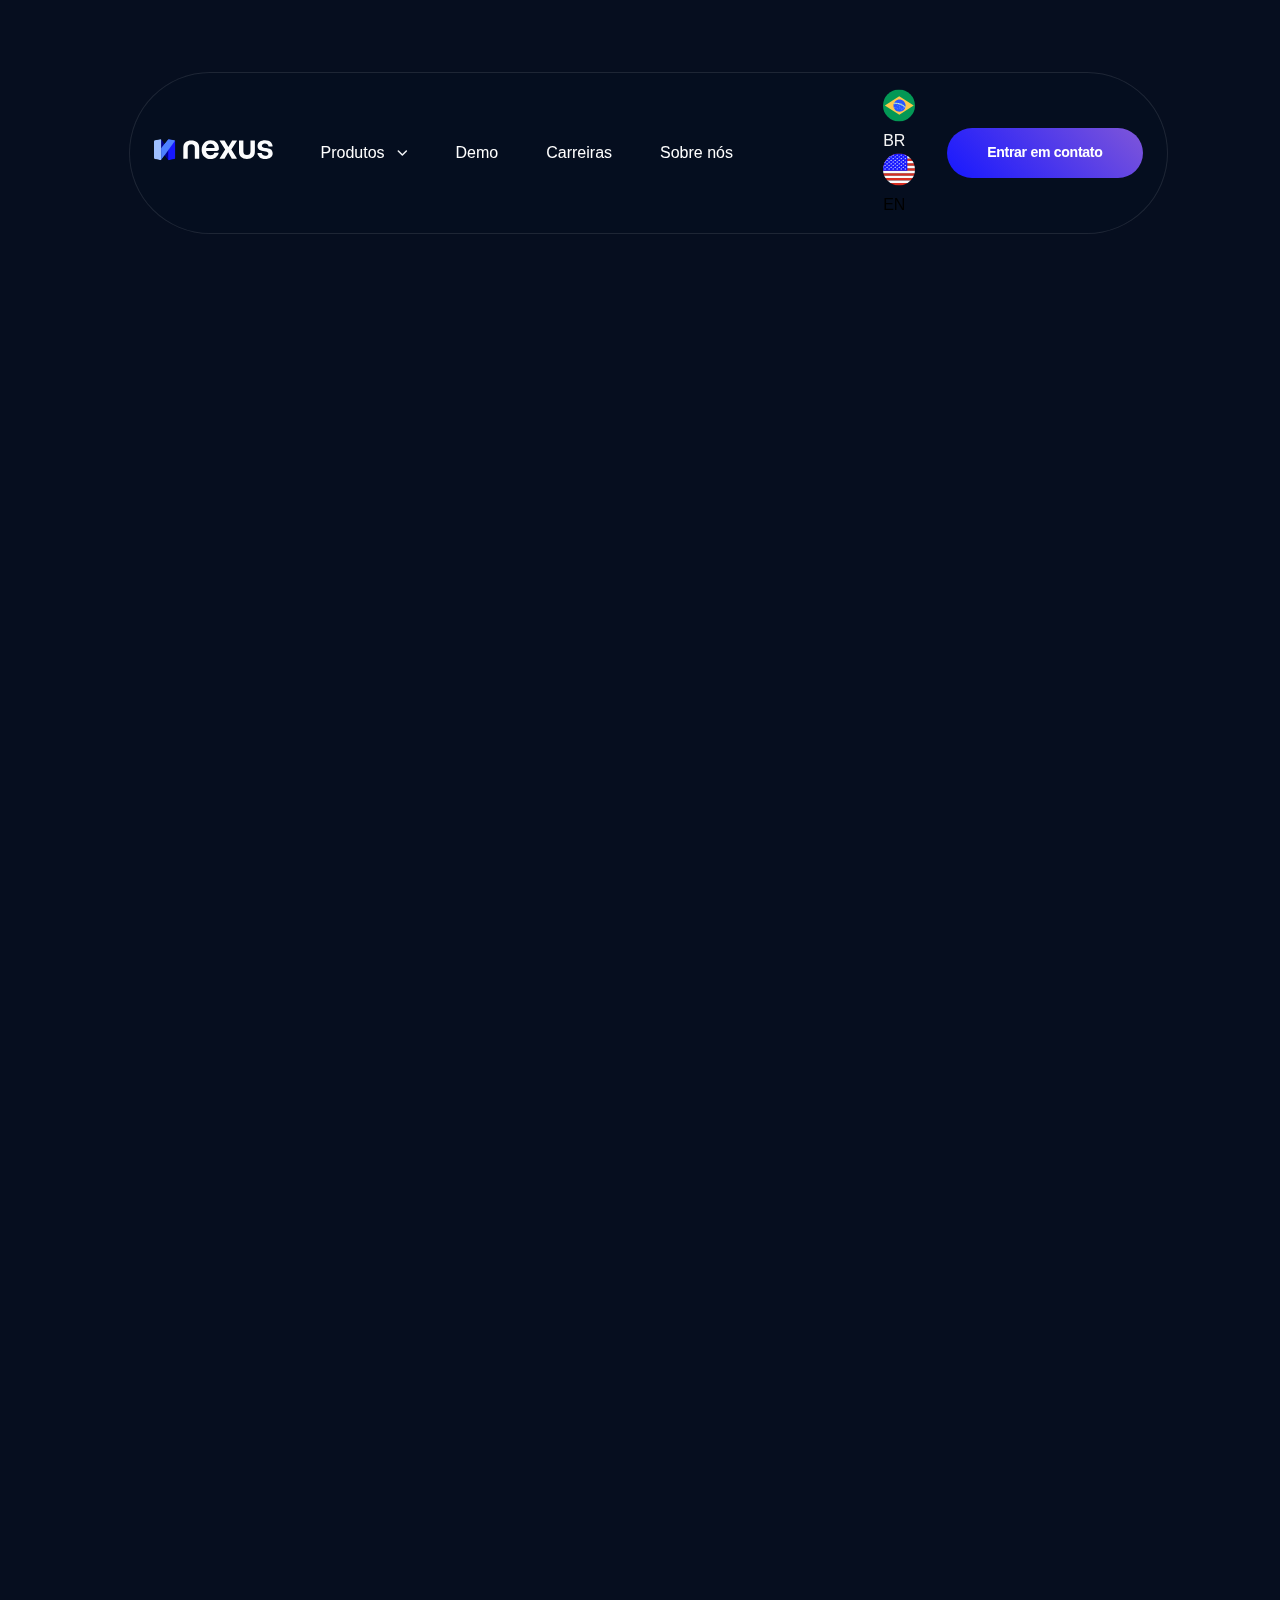
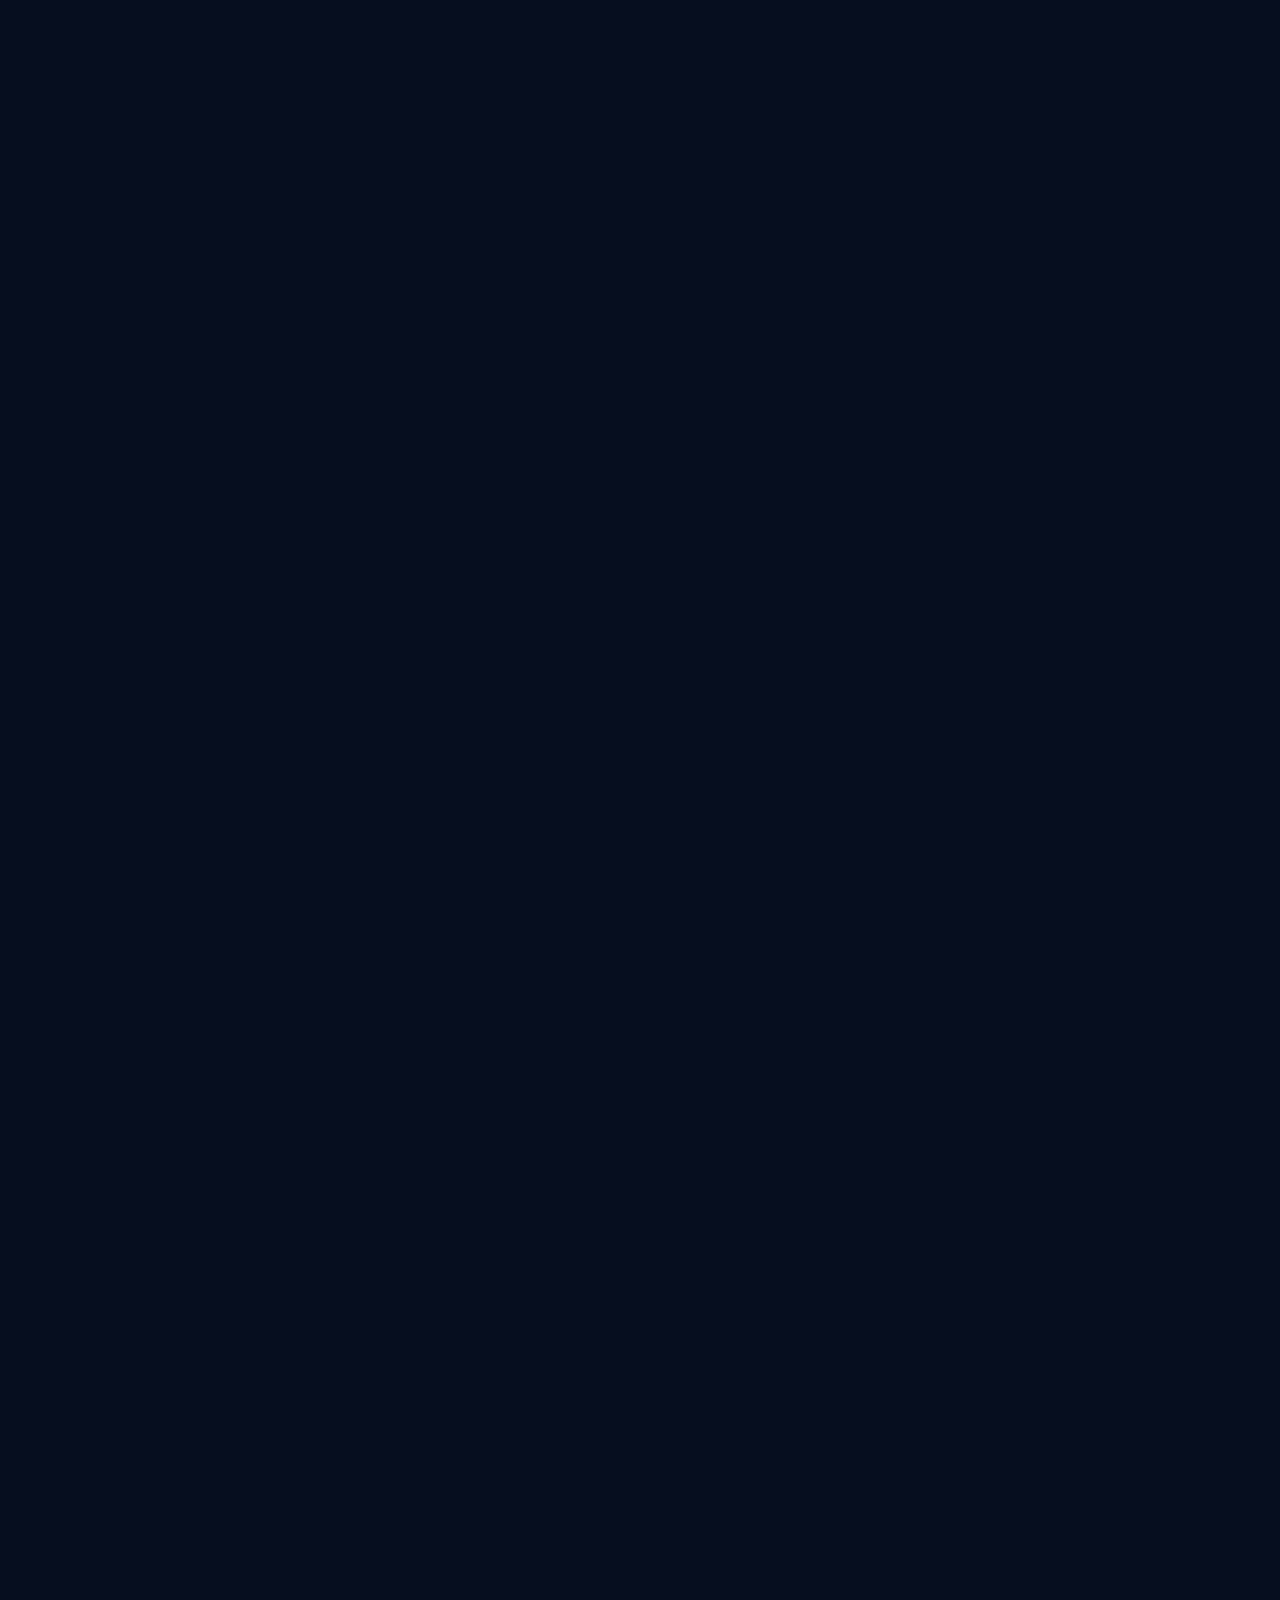
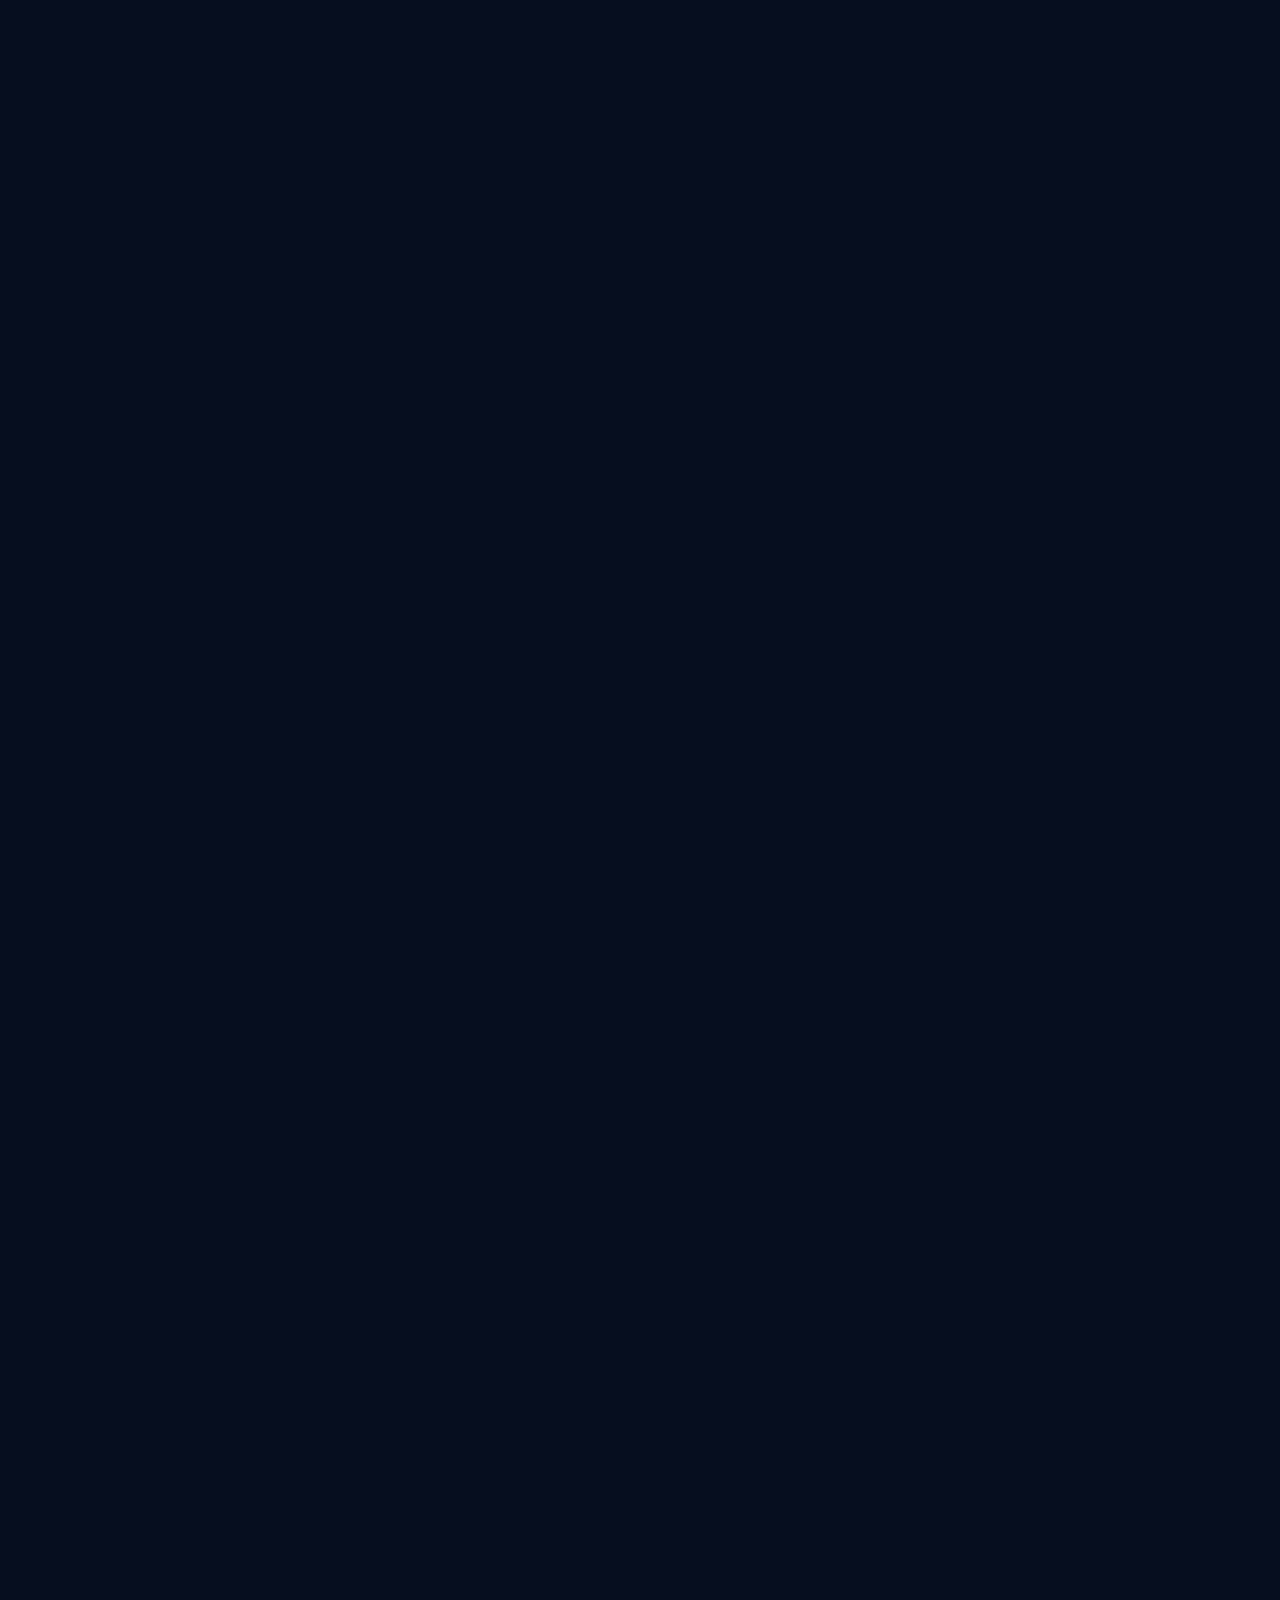
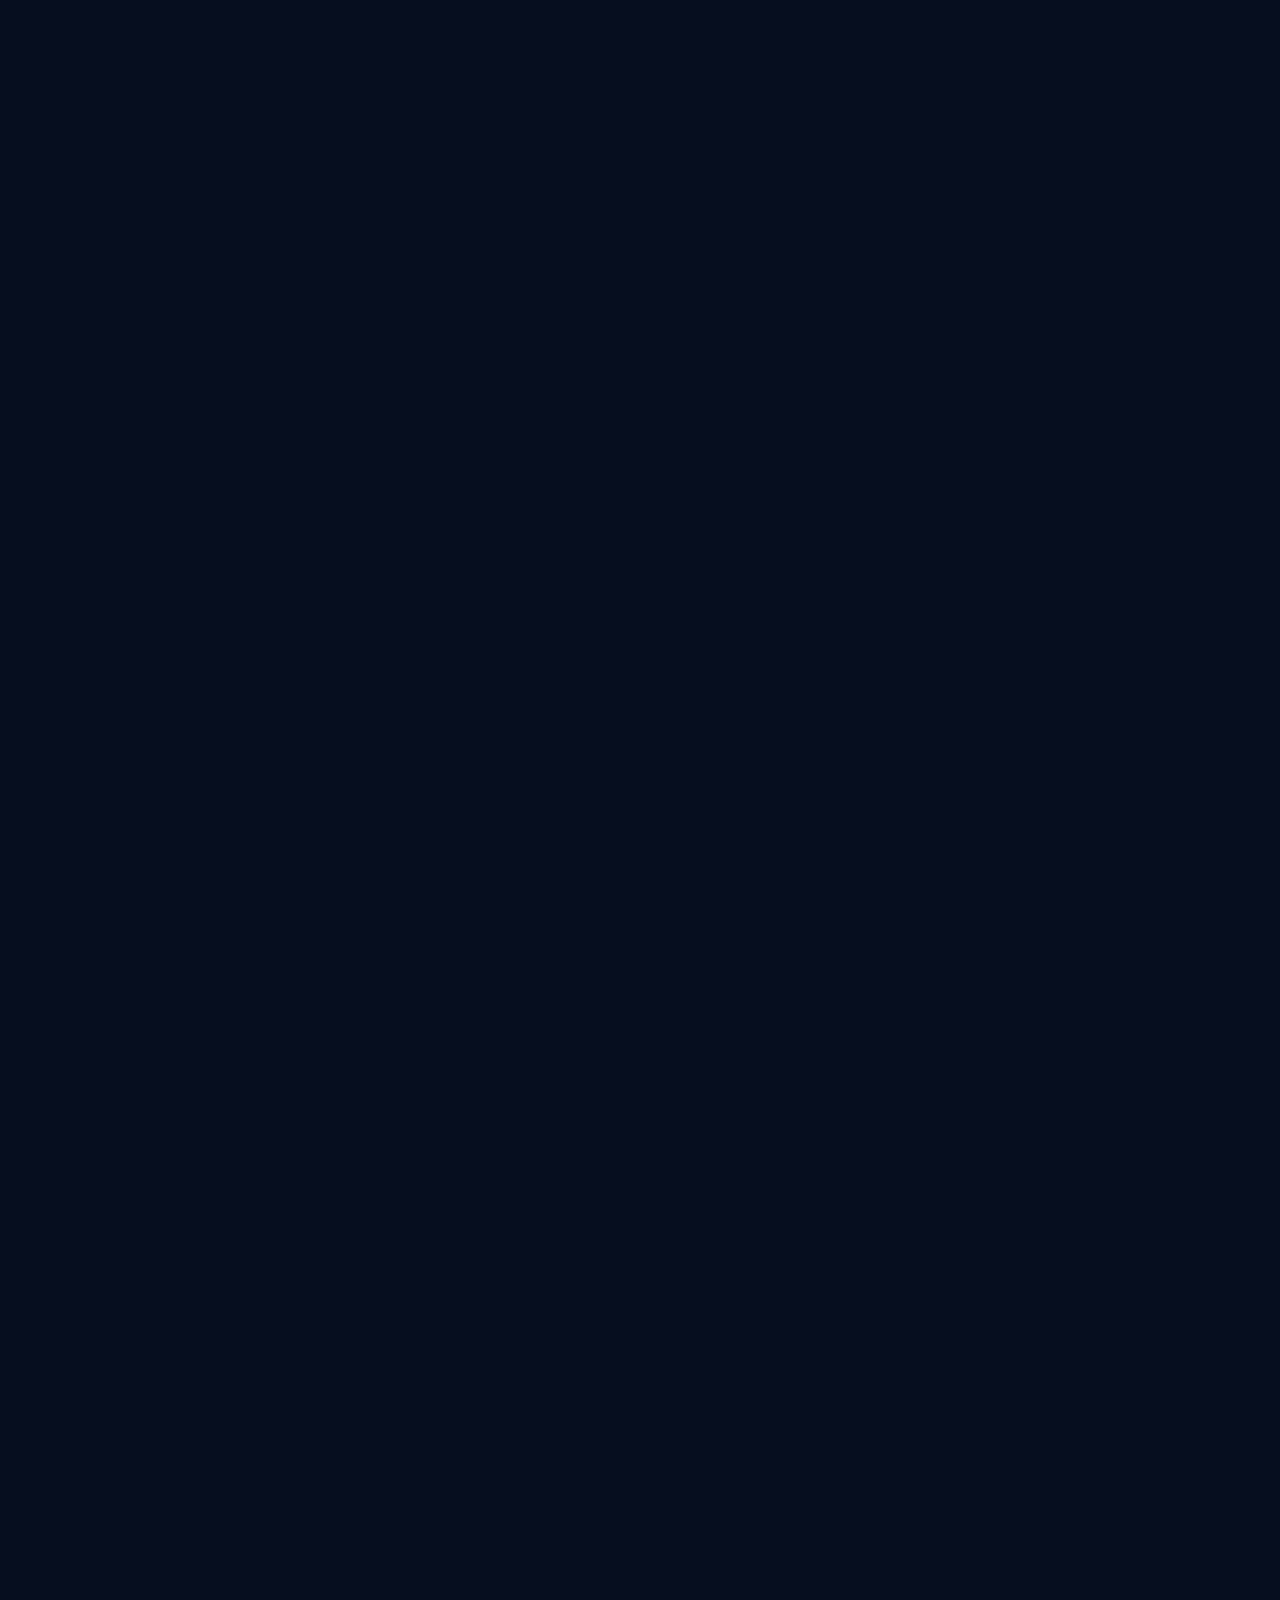
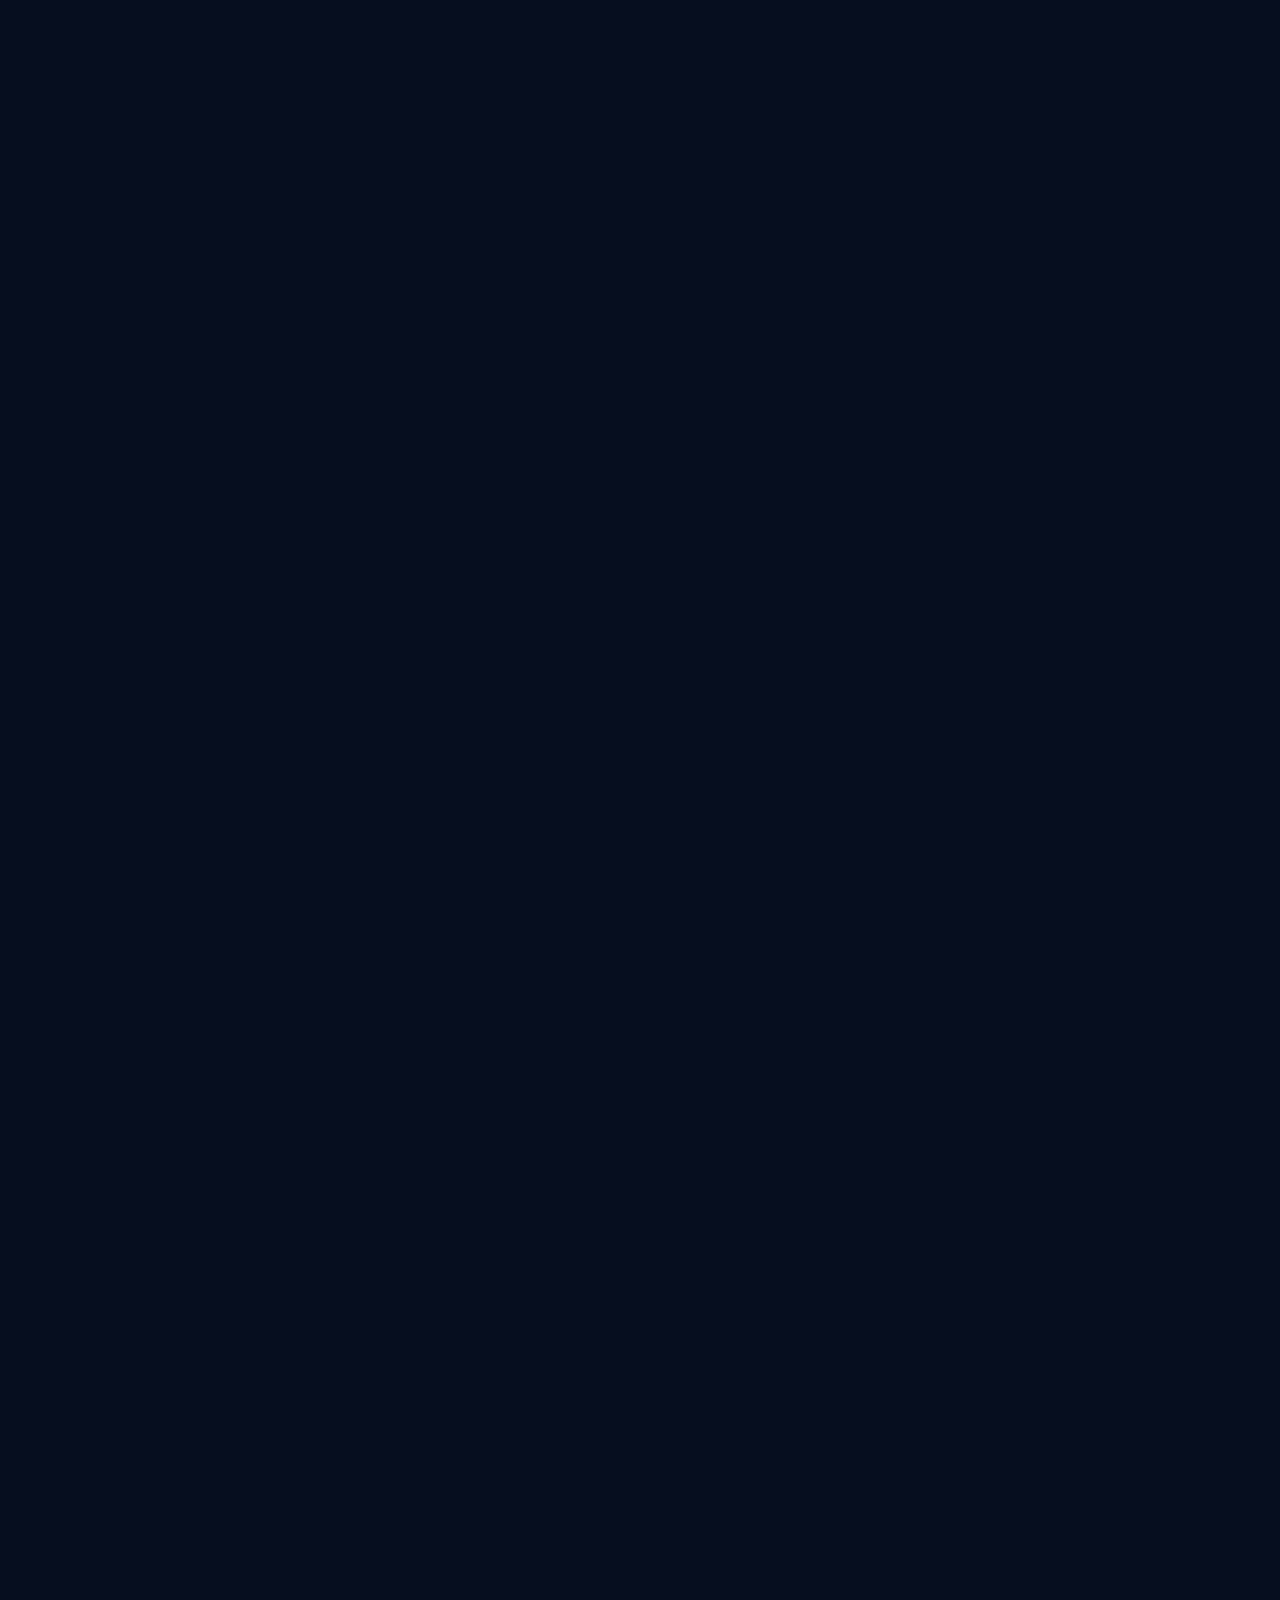
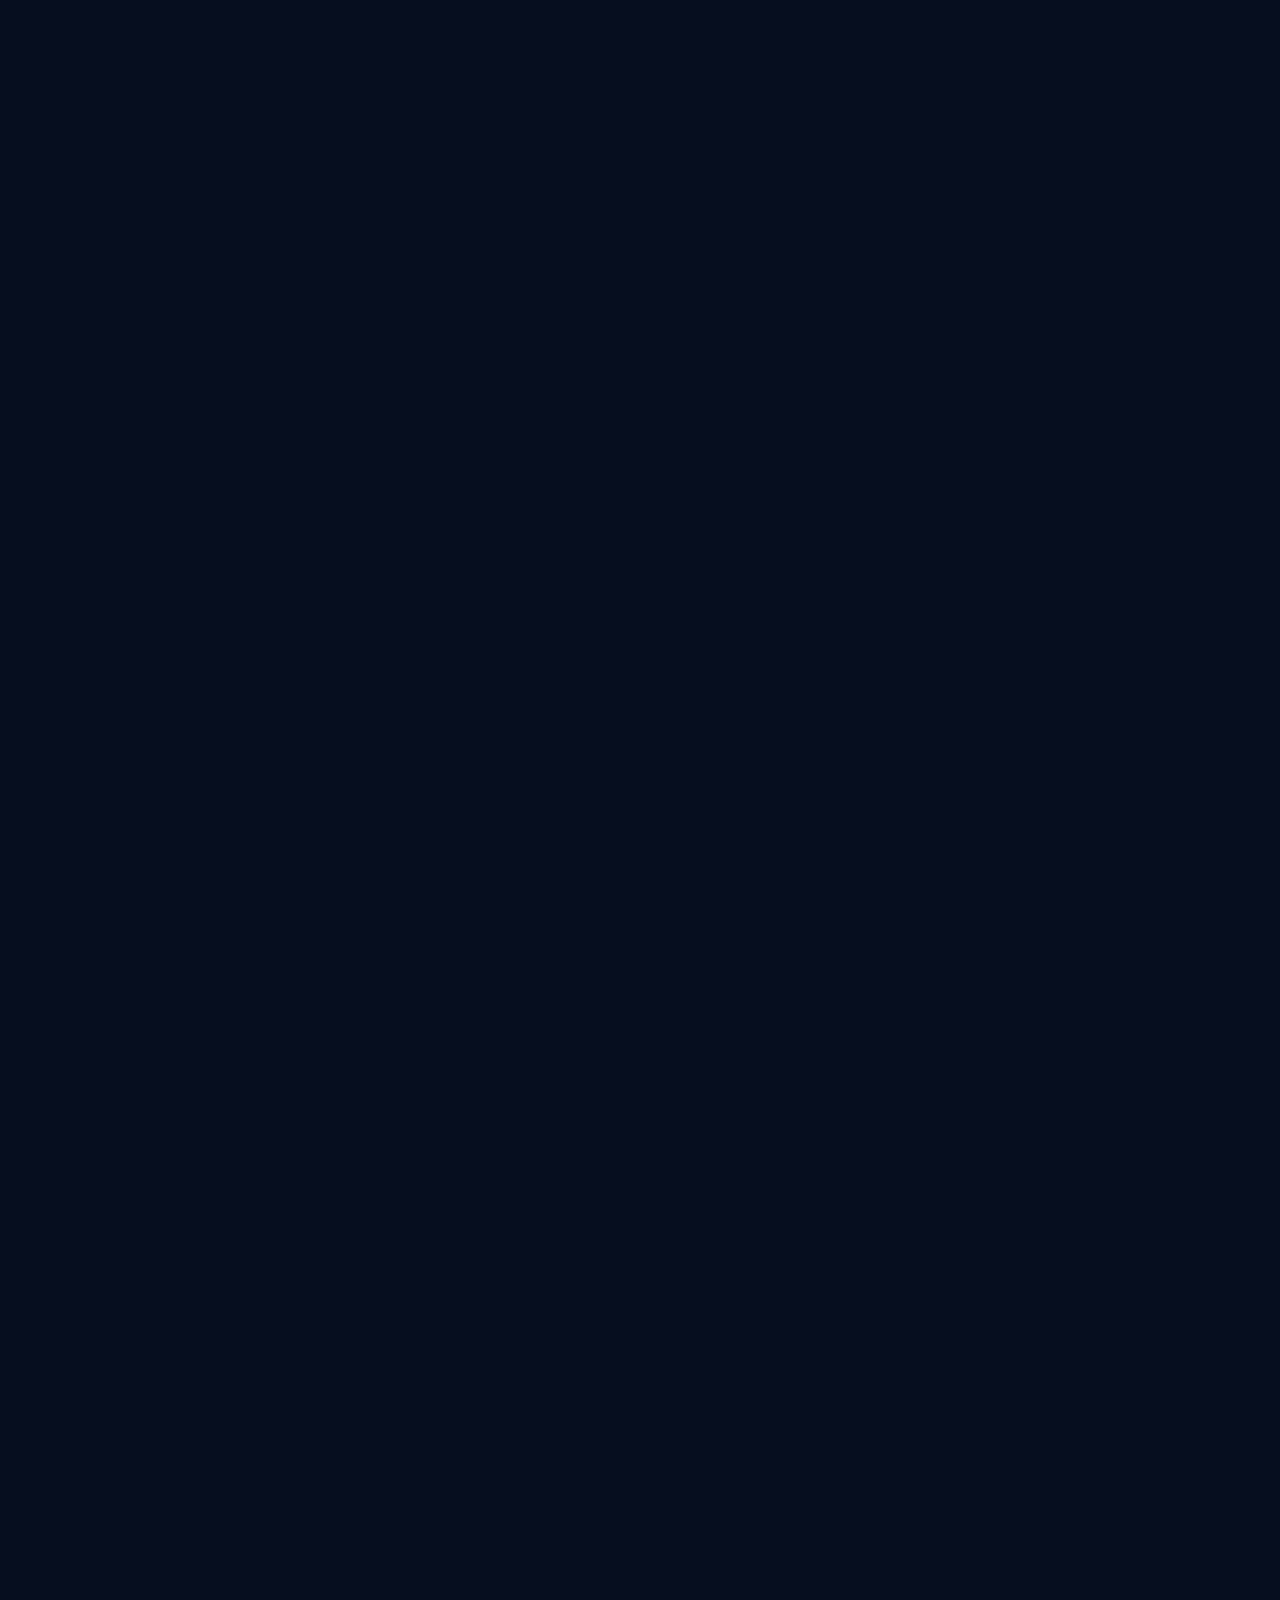
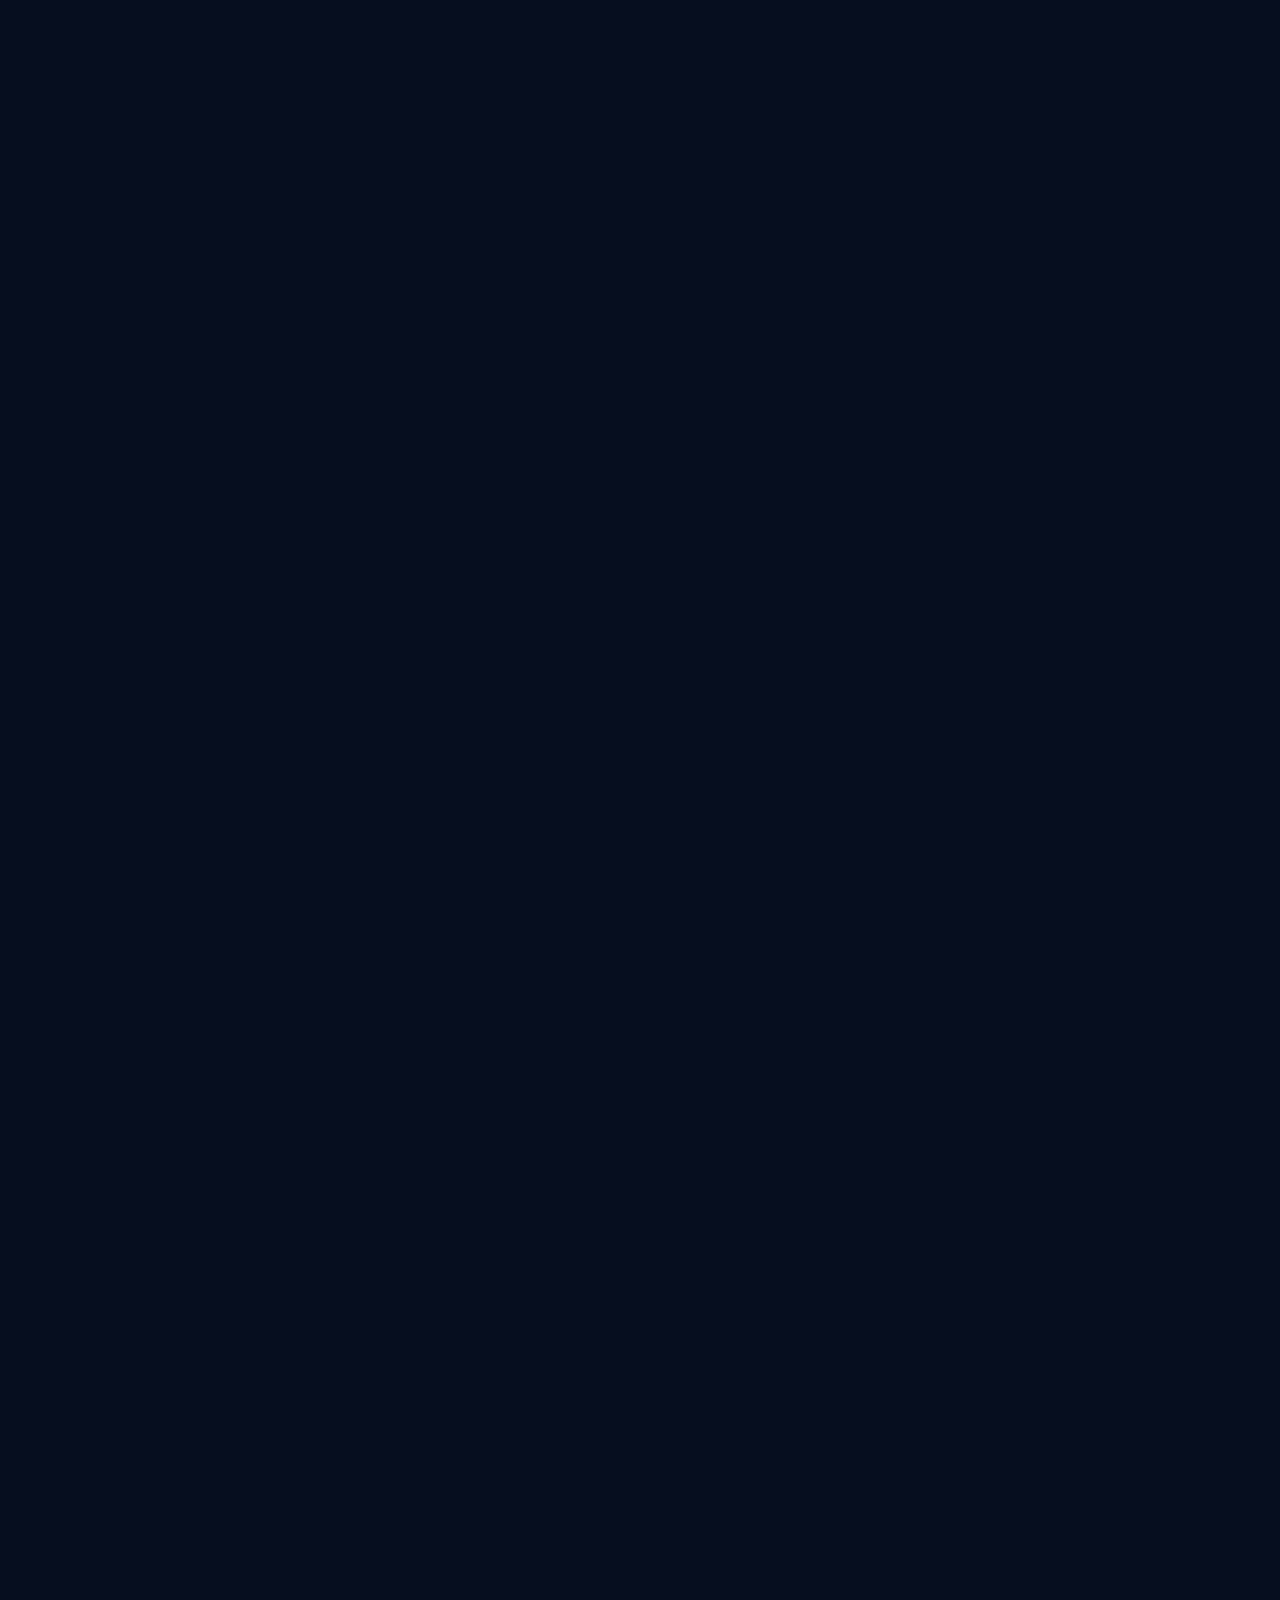
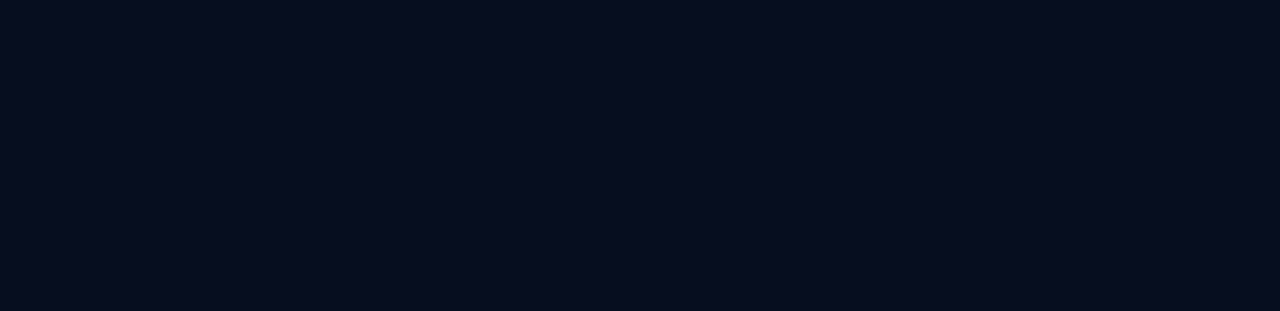
<file: inferno/index.html>
<!DOCTYPE html>
<html lang="en">
<head>
    <meta charset="UTF-8">
    <meta name="viewport" content="width=device-width, initial-scale=1.0">
    <title>Teste</title>
    <link rel="stylesheet" href="css/index.css">
</head>
<body>

    <div id="pagina" class="background-color">

        <nav id="nav">

                <div class="padding-global">

                    <div id="container-large">

                        <div id="nav-bar-items">

                            <div id="nav-menu">

                                <div id="logo">
    
                                    <img src="img-logo/logo.svg" alt="">
    
                                </div>
    
                                <div id="produtos">
    
                                    <div class="nav_text">Produtos</div>
    
                                    <div class="nav_dropdown-icon w-embed">
                                        
                                        <svg width="11" height="6" viewBox="0 0 11 6" fill="none" xmlns="http://www.w3.org/2000/svg">
                                        <path d="M1.33337 1L5.33337 5L9.33337 1" stroke="currentcolor" stroke-width="1.5" stroke-linecap="round" stroke-linejoin="round"></path>
                                        </svg>

                                    </div>

                                </div>
    
                                <a href="https://demo.nexusbet.io/" target="_blank" class="nav_link-text w-inline-block"><div data-w-id="4d8f375b-f501-45a3-0412-091064b6bef4" class="nav_text">Demo</div></a>
                                <a href="#" class="nav_link-text w-inline-block"><div data-w-id="4d8f375b-f501-45a3-0412-091064b6bef7" class="nav_text">Carreiras</div></a>
                                <a href="#" class="nav_link-text w-inline-block"><div data-w-id="4d8f375b-f501-45a3-0412-091064b6befa" class="nav_text">Sobre nós</div></a>
    
                            </div>

                            <div id="linguagem-contato">

                                <div class="bandeirinhas bandeironas">

                                    <div id="dropdown1">

                                        <div id="bandeira-titulo">

                                            <div id="brasil-titulo">

                                                <div id="brasil"><img src="img-logo/bandeiraBR.svg" alt=""></div>

                                                <div id="titulo1">BR</div>

                                            </div>

                                            <nav>

                                                <a href="">

                                                    <div>

                                                        <div>

                                                            <img src="img-logo/bandeiraUSA.svg" alt="">

                                                        </div>

                                                        <div id="titulo2">EN</div>

                                                    </div>

                                                </a>

                                            </nav>

                                        </div>

                                    </div>

                                </div>


                                <a href="" class="botao" class="w-botao">Entrar em contato</a>

                            </div>

                        </div>

                    </div>

                </div>

        </nav>

        <main id="main">

        </main>
    </div>
</body>
</html>
</file>
<file: inferno/css/index.css>
* {
    box-sizing: border-box;
}

body{
    height: 11495px;
    width: 1088px;
    background-color: #060e1f;
    color: #f5f5f5;
    font-family: Plus Jakarta Sans, sans-serif;
    font-size: 1rem;
    font-weight: 400;
    line-height: 1.5;
    transition: color .6s, background-color .6s;
}

a {
    color: #000;
    text-align: left;
    text-decoration: none;
}

a {
    background-color: rgba(0, 0, 0, 0);
}



#pagina {
    height: 100%;
    width: 100%;
}

#nav {
    z-index: 99;
    width: 100%;
    background-color: rgba(0, 0, 0, 0);
    margin-top: 4rem;
    padding-top: 0;
    padding-bottom: 0;
    position: fixed;
}

.background-color {
    background-color: rgb(#060e1f);
}

.padding-global {
    padding-left: 1.5rem;
    padding-right: 1.5rem;
}

#container-large{
    height: 83.27px;
    width: 1039px;
    max-width: 76rem;
    margin-left: auto;
    margin-right: auto;
}

#nav-bar-items {
    background-color: rgba(6, 14, 31, .9);
    border: 1px solid rgba(255, 255, 255, .1);
    border-radius: 6.25rem;
    justify-content: space-between;
    align-items: center;
    padding: 1rem 1.5rem;
    display: flex;
    position: relative;
}

#nav-menu{
    grid-column-gap: 3rem;
    flex-direction: row;
    align-items: center;
    display: flex;
}

#produtos {
    grid-column-gap: .75rem;
    cursor: pointer;
    align-items: center;
    display: flex;
}

.nav_dropdown-icon {
    cursor: pointer;
    flex-direction: column;
    justify-content: center;
    align-items: center;
    display: flex;
    transform: translate3d(0px, 0px, 0px) scale3d(1, 1, 1) rotateX(0deg) rotateY(0deg) rotateZ(0deg) skew(0deg, 0deg);
    transform-style: preserve-3d; 
    color: rgb(242, 244, 247);
}

.nav_text {
    color: white;
}

#linguagem-contato{
    grid-column-gap: 2rem;
    align-items: center;
    display: flex;
}

.bandeirinhas .bandeironas{
    display: block;
}

.bandeirinhas{
    align-items: center;
    display: flex;
    position: relative;
}

.botao {
    color: #fff;
    text-align: center;
    letter-spacing: -.3px;
    background-color: #000;
    background-image: linear-gradient(45deg, #1718ff, #7f56d9);
    border-radius: 6.25rem;
    padding: .88rem 2.5rem;
    font-family: Poppins, sans-serif;
    font-size: .88rem;
    font-weight: 600;
    transition: all .2s;
}

.w-botao {
    color: #fff;
    line-height: inherit;
    cursor: pointer;
    background-color: #3898ec;
    border: 0;
    border-radius: 0;
    padding: 9px 15px;
    text-decoration: none;
    display: inline-block;
}
</file>
